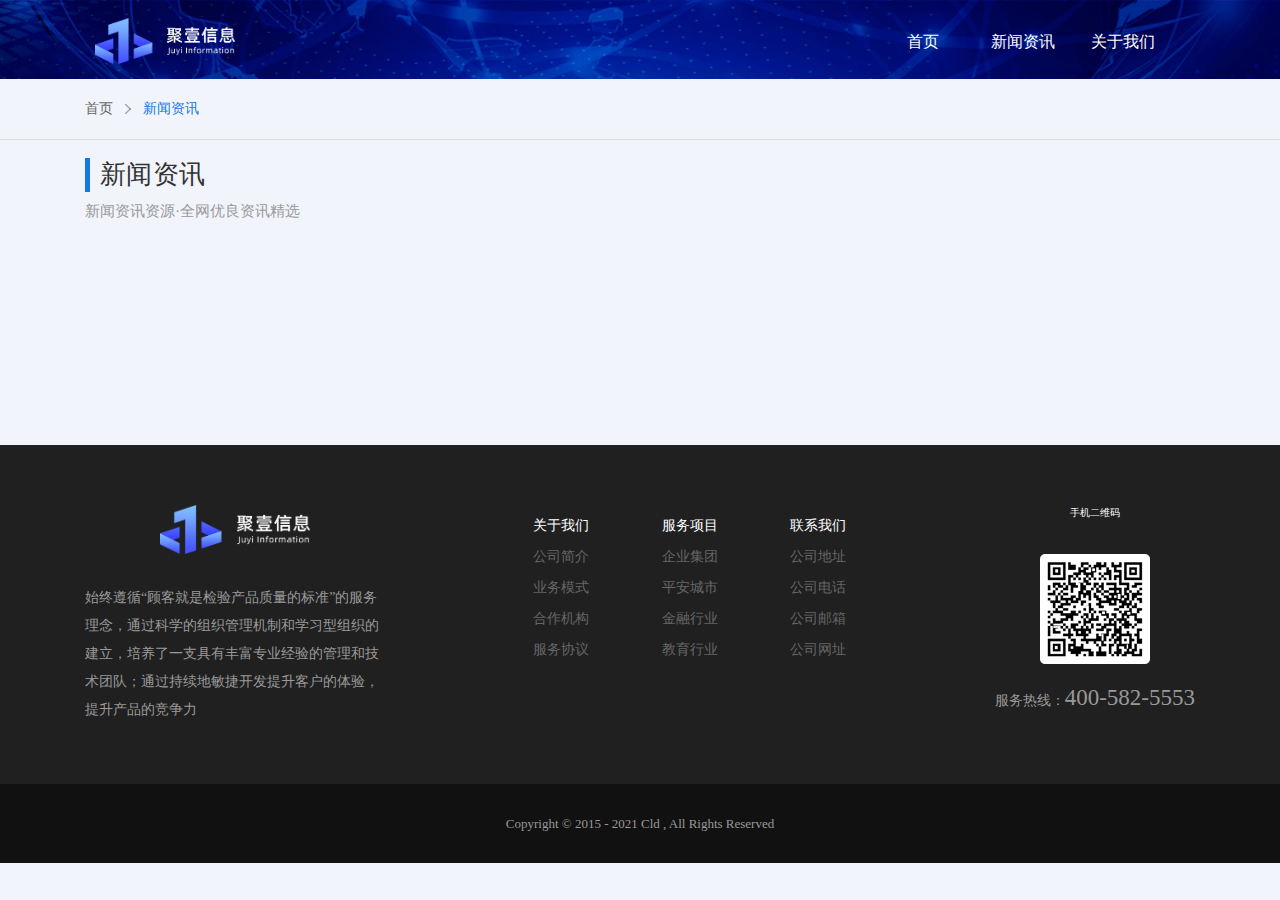
<file: news.html>
<!DOCTYPE html>
<html lang="en">
  <head>
    <meta charset="UTF-8" />
    <meta http-equiv="X-UA-Compatible" content="IE=edge" />
    <meta name="viewport" content="width=device-width, initial-scale=1.0" />
    <title>聚壹信息</title>
    <link rel="shortcut icon" href="./assets/img/favicon.png" />
    <link
      rel="stylesheet"
      href="./assets/js/bootstrap-4.6.1-dist/css/bootstrap.min.css"
    />
    <link rel="stylesheet" type="text/css" href="./assets/css/reset.css" />
    <link rel="stylesheet" type="text/css" href="./assets/css/main.css" />
    <link rel="stylesheet" type="text/css" href="./assets/css/news/index.css" />
  </head>
  <body>
    <!-- 导航 -->
    <div class="header">
      <div class="container">
        <nav
          class="navbar navbar-expand-lg navbar-dark bg-dark"
          style="padding-right: 3rem"
        >
          <div class="u-logo">
            <a href="./index.html">
              <img src="./assets/img/logo.png" alt="聚壹logo" title="聚壹" />
            </a>
          </div>
          <button
            class="navbar-toggler"
            type="button"
            data-toggle="collapse"
            data-target="#navbarSupportedContent"
            aria-controls="navbarSupportedContent"
            aria-expanded="false"
            aria-label="Toggle navigation"
          >
            <span class="navbar-toggler-icon"></span>
          </button>
          <div
            class="collapse navbar-collapse"
            id="navbarSupportedContent"
            style="margin-top: 1.5rem"
          >
            <ul class="navbar-nav mr-auto nav-itemList" id="menu">
              <li class="nav-item u-btn active">
                <a class="nav-link" href="./index.html">首页</a>
              </li>
              <li class="nav-item u-btn active">
                <a class="nav-link" href="./news.html">新闻资讯</a>
              </li>
              <li class="nav-item u-btn active">
                <a class="nav-link" href="./about.html">关于我们</a>
              </li>
            </ul>
          </div>
        </nav>
      </div>
    </div>
    <!-- 面包屑 -->
    <section class="bread-content">
      <div class="container">
        <section class="bread">
          <a href="./index.html">首页</a>
          <img src="./assets//img/right.png" alt="" class="bread-icon" />
          <span class="curren-bread">新闻资讯</span>
        </section>
      </div>
    </section>
    <!-- 标题 -->
    <section class="product-top">
      <div class="container">
        <div class="product-content">
          <span class="title-icon"></span>
          <span class="product-title">新闻资讯</span>
        </div>
        <div class="product-subContent">新闻资讯资源·全网优良资讯精选</div>
      </div>
    </section>
    <section class="modal1 news">
      <div class="container">
        <ul id="newsList"></ul>
        <div class="zxf_pagediv"></div>
      </div>
    </section>
    <section class="footer">
      <div class="container footer-content">
        <div class="logo">
          <img src="./assets/img/logo.png" alt="" />
          <p>
            始终遵循“顾客就是检验产品质量的标准”的服务理念，通过科学的组织管理机制和学习型组织的建立，培养了一支具有丰富专业经验的管理和技术团队；通过持续地敏捷开发提升客户的体验，提升产品的竞争力
          </p>
        </div>
        <div class="footer-nav">
          <ul>
            <li class="title">关于我们</li>
            <li><a href="#">公司简介</a></li>
            <li><a href="#">业务模式</a></li>
            <li><a href="#">合作机构</a></li>
            <li><a href="#">服务协议</a></li>
          </ul>
          <ul>
            <li class="title">服务项目</li>
            <li><a href="#">企业集团</a></li>
            <li><a href="#">平安城市</a></li>
            <li><a href="#">金融行业</a></li>
            <li><a href="#">教育行业</a></li>
          </ul>
          <ul>
            <li class="title">联系我们</li>
            <li><a href="#">公司地址</a></li>
            <li><a href="#">公司电话</a></li>
            <li><a href="#">公司邮箱</a></li>
            <li><a href="#">公司网址</a></li>
          </ul>
        </div>
        <div class="footer-code">
          <div class="code">
            <p>手机二维码</p>
            <img src="./assets/img/code1.png" alt="" />
          </div>
          <p class="hot-line">服务热线：<span>400-582-5553</span></p>
        </div>
      </div>
    </section>
    <footer>
      <p class="copyright">
        <span>Copyright © 2015 - 2021 Cld , All Rights Reserved</span>
      </p>
    </footer>
    <script src="https://cdn.bootcdn.net/ajax/libs/jquery/3.6.0/jquery.js"></script>
    <script src="./assets/js//bootstrap-4.6.1-dist/js/bootstrap.min.js"></script>
    <script src="https://afarkas.github.io/lazysizes/plugins/bgset/ls.bgset.min.js"></script>
    <script src="https://afarkas.github.io/lazysizes/lazysizes.min.js"></script>
    <script src="./assets/js/news.js"></script>
  </body>
</html>
</file>
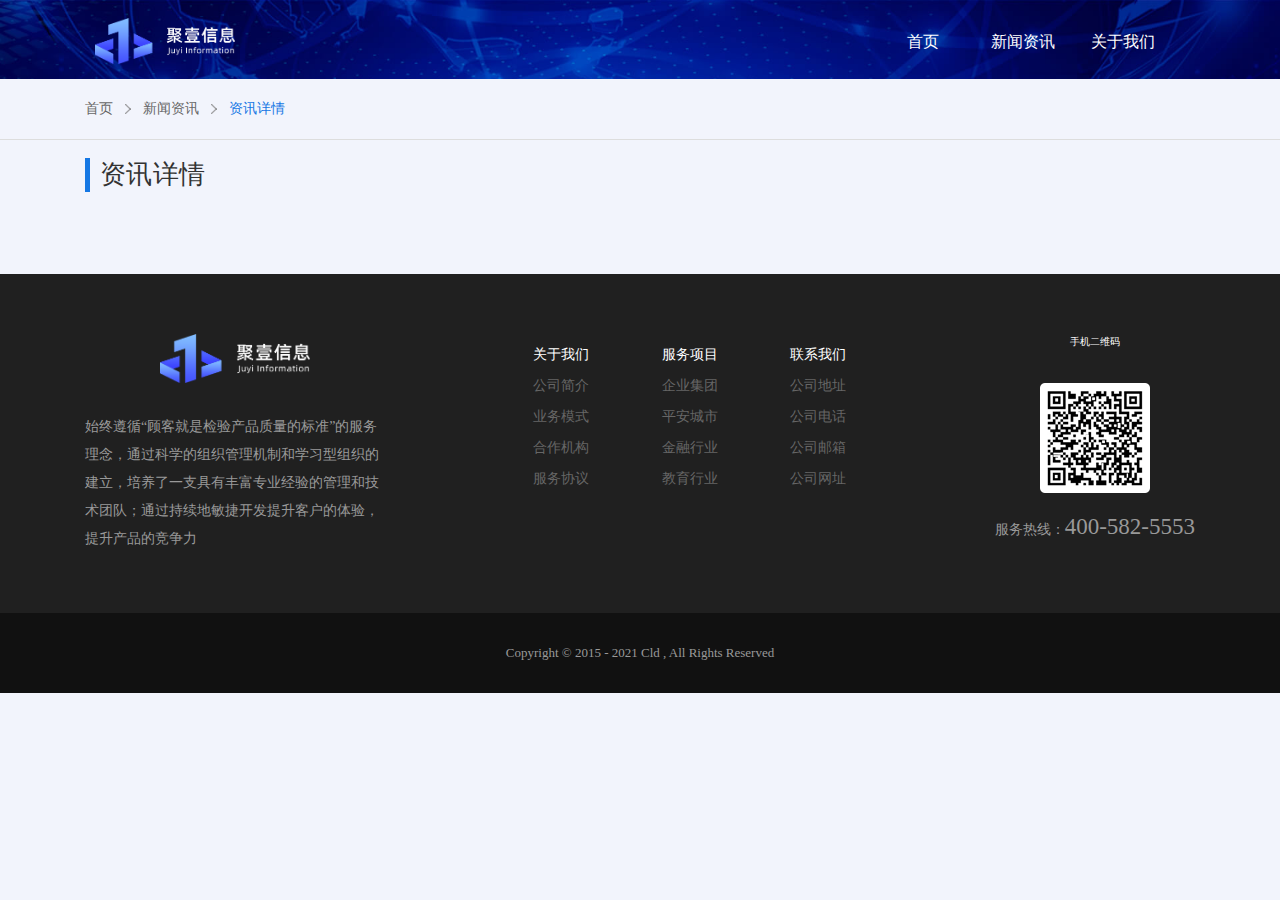
<file: newsDetail.html>
<!DOCTYPE html>
<html lang="en">
  <head>
    <meta charset="UTF-8" />
    <meta http-equiv="X-UA-Compatible" content="IE=edge" />
    <meta name="viewport" content="width=device-width, initial-scale=1.0" />
    <title>聚壹信息</title>
    <link rel="shortcut icon" href="./assets/img/favicon.png" />
    <link
      rel="stylesheet"
      href="./assets/js/bootstrap-4.6.1-dist/css/bootstrap.min.css"
    />
    <link rel="stylesheet" type="text/css" href="./assets/css/reset.css" />
    <link rel="stylesheet" type="text/css" href="./assets/css/main.css" />
    <link rel="stylesheet" type="text/css" href="./assets/css/news/index.css" />
  </head>
  <body>
    <!-- 导航 -->
    <div class="header">
      <div class="container">
        <nav
          class="navbar navbar-expand-lg navbar-dark bg-dark"
          style="padding-right: 3rem"
        >
          <div class="u-logo">
            <a href="./index.html">
              <img src="./assets/img/logo.png" alt="聚壹logo" title="聚壹" />
            </a>
          </div>
          <button
            class="navbar-toggler"
            type="button"
            data-toggle="collapse"
            data-target="#navbarSupportedContent"
            aria-controls="navbarSupportedContent"
            aria-expanded="false"
            aria-label="Toggle navigation"
          >
            <span class="navbar-toggler-icon"></span>
          </button>
          <div
            class="collapse navbar-collapse"
            id="navbarSupportedContent"
            style="margin-top: 1.5rem"
          >
            <ul class="navbar-nav mr-auto nav-itemList" id="menu">
              <li class="nav-item u-btn active">
                <a class="nav-link" href="./index.html">首页</a>
              </li>
              <li class="nav-item u-btn active">
                <a class="nav-link" href="./news.html">新闻资讯</a>
              </li>
              <li class="nav-item u-btn active">
                <a class="nav-link" href="./about.html">关于我们</a>
              </li>
            </ul>
          </div>
        </nav>
      </div>
    </div>
    <!-- 面包屑 -->
    <section class="bread-content">
      <div class="container">
        <section class="bread">
          <a href="./index.html">首页</a>
          <img src="./assets//img/right.png" alt="" class="bread-icon" />
          <a href="./news.html">新闻资讯</a>
          <img src="./assets//img/right.png" alt="" class="bread-icon" />
          <span class="curren-bread">资讯详情</span>
        </section>
      </div>
    </section>
    <!-- 标题 -->
    <section class="product-top">
      <div class="container">
        <div class="product-content">
          <span class="title-icon"></span
          ><span class="product-title">资讯详情</span>
        </div>
      </div>
    </section>
    <section class="modal2 news" id="newsDetail"></section>
    <section class="footer">
      <div class="container footer-content">
        <div class="logo">
          <img src="./assets//img/logo.png" alt="" />
          <p>
            始终遵循“顾客就是检验产品质量的标准”的服务理念，通过科学的组织管理机制和学习型组织的建立，培养了一支具有丰富专业经验的管理和技术团队；通过持续地敏捷开发提升客户的体验，提升产品的竞争力
          </p>
        </div>
        <div class="footer-nav">
          <ul>
            <li class="title">关于我们</li>
            <li><a href="#">公司简介</a></li>
            <li><a href="#">业务模式</a></li>
            <li><a href="#">合作机构</a></li>
            <li><a href="#">服务协议</a></li>
          </ul>
          <ul>
            <li class="title">服务项目</li>
            <li><a href="#">企业集团</a></li>
            <li><a href="#">平安城市</a></li>
            <li><a href="#">金融行业</a></li>
            <li><a href="#">教育行业</a></li>
          </ul>
          <ul>
            <li class="title">联系我们</li>
            <li><a href="#">公司地址</a></li>
            <li><a href="#">公司电话</a></li>
            <li><a href="#">公司邮箱</a></li>
            <li><a href="#">公司网址</a></li>
          </ul>
        </div>
        <div class="footer-code">
          <div class="code">
            <p>手机二维码</p>
            <img src="./assets/img/code1.png" alt="" />
          </div>
          <p class="hot-line">服务热线：<span>400-582-5553</span></p>
        </div>
      </div>
    </section>
    <footer>
      <p class="copyright">
        <span>Copyright © 2015 - 2021 Cld , All Rights Reserved</span>
      </p>
    </footer>
    <script src="https://cdn.bootcdn.net/ajax/libs/jquery/3.6.0/jquery.js"></script>
    <script src="./assets/js//bootstrap-4.6.1-dist/js/bootstrap.min.js"></script>
    <script src="https://afarkas.github.io/lazysizes/plugins/bgset/ls.bgset.min.js"></script>
    <script src="https://afarkas.github.io/lazysizes/lazysizes.min.js"></script>
    <script src="./assets/js/newsDetail.js"></script>
  </body>
</html>
</file>
<file: assets/css/main.css>
/* 首页header */
.header {
  background: url(../img/bj.jpg) no-repeat top center;
  background-size: cover;
  padding-bottom: 1rem;
}
/* .header a {
  color: #ffffff !important;
} */
/* .navbar-light .navbar-toggler {
  color: #fff;
  border-color: #fff;
} */
.bg-dark {
  background-color: unset !important;
}
.nav-itemList {
  display: flex;
  justify-content: flex-end;
  width: 100%;
}
.nav {
  height: 8.3rem;
  width: 100%;
  margin: 0 auto;
  display: flex;
  justify-content: space-between;
}
.u-logo {
  /* margin-left: 2rem; */
  margin-top: 1.3rem;
}
.u-logo a img {
  width: 14rem;
}
.u-webEnters {
  line-height: 4.5rem;
  justify-content: space-between;
  margin-top: 1.5rem;
  margin-right: 2rem;
}
/* .u-webEnter {
  display: flex;
  width: 30%;
  line-height: 4.5rem;
  justify-content: space-between;
  margin-top: 1.5rem;
  margin-right: 2rem;
} */
.u-btn a {
  display: inline-block;
  text-align: left;
  width: 10rem;
  color: #ffffff;
  font-size: 1.6rem;
}
/* 模块样式 */
.modal1 {
  padding: 6.7rem 0;
}
.modal2 {
  padding: 3.7rem 0;
}
.modal1 .modal-title {
  font-size: 2.4rem;
  margin-bottom: 2rem;
}
.modal1 .sub-title {
  color: rgb(137, 137, 137);
  font-size: 1.5rem;
  line-height: 3.6rem;
  margin-bottom: 4rem;
}
@media only screen and (max-width: 50rem) {
}
@media only screen and (min-width: 30.0625rem) and (max-width: 50rem) {
  .modal1 {
    padding: 4.5rem 0;
  }
}
@media only screen and (max-width: 30rem) {
  .modal1 {
    padding: 3rem 0 2rem;
  }
  .modal1 .sub-title {
    padding: 0 2rem;
    margin-bottom: 2rem;
  }
  .modal2 {
    padding: 2.3rem 0;
  }
}
/* 页脚服务信息 */
.footer {
  display: flex;
  color: #ffffff;
  background: #202020;
  padding: 6rem 0;
}
@media only screen and (max-width: 50rem) {
}
@media only screen and (min-width: 30.0625rem) and (max-width: 50rem) {
}
@media only screen and (max-width: 30rem) {
  .footer {
    padding: 2rem 0;
  }
}
.footer .logo img {
  width: 15rem;
  margin-bottom: 3rem;
}
.footer .logo p {
  width: 30rem;
  color: rgb(153, 153, 153);
  font-family: 微软雅黑;
  font-size: 1.4rem;
  line-height: 200%;
  margin: 0 auto;
  text-align: left;
}
.footer .footer-content {
  display: flex;
  /* align-items: center; */
  justify-content: space-between;
  text-align: center;
}
.footer .footer-nav ul {
  display: inline-block;
}
.footer .footer-nav ul + ul {
  margin-left: 5rem;
}
.footer .footer-nav ul li {
  font-size: 1.4rem;
  margin: 1rem;
}
.footer .footer-nav ul li a {
  font-size: 1.4rem;
  text-decoration: none;
}
.footer .footer-code .code img {
  margin-top: 2.4rem;
}
.footer .footer-code .hot-line {
  font-size: 1.4rem;
  color: rgb(153, 153, 153);
  margin-top: 1.8rem;
}
.footer .footer-code span {
  line-height: 140%;
  font-size: 2.3rem;
  font-family: 微软雅黑;
  color: #999;
}
@media only screen and (max-width: 50rem) {
  .footer {
    padding: 3rem 0 2rem;
  }
  .footer .footer-content {
    text-align: left;
  }
  .footer .footer-content .logo {
    display: none;
  }
  .footer .footer-nav {
    margin: 2rem 0;
  }
  .footer .footer-code .code p {
    display: none;
  }
  .footer .footer-code .code img {
    /* margin-top: 1.8rem; */
  }
}
@media only screen and (min-width: 30.0625rem) and (max-width: 50rem) {
}
@media only screen and (max-width: 30rem) {
  .footer .footer-content {
    display: inline-block;
  }
  .footer .footer-code {
    text-align: center;
  }
}
.copyright {
  text-align: center;
  background-color: rgb(17, 17, 17);
  color: rgb(153, 153, 153);
  font-family: 微软雅黑;
  font-size: 1.3rem;
  padding: 3rem;
  margin-bottom: 0;
}
/* 新闻资讯 */
.news ul {
  display: flex;
  flex-wrap: wrap;
  justify-content: space-between;
}
.news ul li {
  min-width: 20.8rem;
  /* display: inline-block; */
  /* margin-right: 2rem; */
  margin-bottom: 3rem;
  width: calc(33.3333% - 2rem);
  /* padding: 1rem; */
  overflow: hidden;
  cursor: pointer;
  box-sizing: border-box;
  margin: 0 0.5rem 3rem;
}
/* .news ul li:nth-of-type(3) {
  margin-right: 0;
}
.news ul li:nth-of-type(6) {
  margin-right: 0;
} */
/* .news ul li:hover {
  box-shadow: 2px 2px 8px 0 rgb(173 190 204 / 35%);
} */
/* .news ul li{
  display: flex;
  flex-direction: column;
  width: 38rem;
} */
.news ul li .new-img {
  /* width: 38rem; */
  /* height: 23rem; */
  /* height: 24rem; */
  margin-bottom: 2rem;
  overflow: hidden;
  transition: all 500ms ease;
}
.news ul li .new-img img {
  width: 100%;
  height: 24rem;
  object-fit: cover;
}
.news ul li .new-img img:hover {
  transform: scale(1.2);
  height: 24rem;
  overflow: hidden;
  transition: all 500ms ease;
}
.news ul li .new-title {
  font-size: 1.8rem;
}
.news ul li .new-list-title {
  font-size: 1.8rem;
}
.news ul li .new-time {
  font-size: 1.3rem;
  color: #666;
  margin-top: 1.5rem;
}
.news ul li .new-article {
  font-size: 1.4rem;
  color: #999;
  margin-top: 1rem;
}
@media only screen and (max-width: 50rem) {
  .news ul li .new-img img {
    width: 100%;
    height: 14rem;
    object-fit: cover;
  }
}
@media only screen and (min-width: 30.0625rem) and (max-width: 50rem) {
}
@media only screen and (max-width: 30rem) {
  .news ul li {
    display: flex;
    width: calc(100% - 2rem);
    padding: 0;
    margin: 0 0.5rem 2rem;
    max-height: 10rem;
  }
  .news ul li .new-img {
    min-width: 12rem;
    margin-right: 1rem;
    height: 100%;
  }
  .news ul li .new-time {
    margin-top: 0.5rem;
  }
  .news ul li .new-title {
    font-size: 1.4rem;
    width: 19.5rem;
  }
  .news ul li .new-list-title {
    font-size: 1.4rem;
    width: 22rem;
  }
  .news ul li .new-article {
    font-size: 1.3rem;
    margin-top: 1rem;
  }
}
/* 面包屑 */
.bread-content {
  border-bottom: 1px solid #ddd;
}
.bread-content .bread {
  height: 6rem;
  line-height: 6rem;
  font-size: 1.4rem;
  display: flex;
  align-items: center;
}
.bread-content .bread a {
  font-size: 1.4rem;
  text-decoration: none;
}
.bread-content .bread img {
  margin: 0 0.8rem;
}
.bread-content .bread .curren-bread {
  color: #1577e4;
}
@media only screen and (max-width: 50rem) {
}
@media only screen and (min-width: 30.0625rem) and (max-width: 50rem) {
}
@media only screen and (max-width: 30rem) {
  .bread-content {
    padding: 0 2rem;
    border-bottom: 1px solid #ddd;
  }
  .bread-content .bread {
    padding: 0;
  }
}
/* 产品列表标题 */
.product-top .product-content {
  height: 5rem;
  line-height: 5rem;
  display: flex;
  align-items: center;
  font-size: 2.6rem;
  color: #333333;
  letter-spacing: 0.042rem;
  margin-top: 1rem;
}
.product-top .product-subContent {
  font-size: 1.5rem;
  color: #999;
}
.product-top .product-content .title-icon {
  display: inline-block;
  width: 0.5rem;
  height: 3.4rem;
  background: #1577e4;
  margin-right: 1rem;
}
@media only screen and (max-width: 50rem) {
}
@media only screen and (min-width: 30.0625rem) and (max-width: 50rem) {
}
@media only screen and (max-width: 30rem) {
  .product-top .product-content .title-icon {
    height: 2.4rem;
  }
  .product-top .product-title {
    font-size: 2rem;
  }
  .product-top .product-subContent {
    font-size: 1.2rem;
  }
}
/* ---------杂----------- */
header {
  height: 4rem;
  background-color: #f1f1f1;
}
header .btn-default {
  border-color: transparent;
}
.yellow {
  background-color: yellow;
  height: 4rem;
}
.blue {
  background-color: blue;
  height: 4rem;
}
/* .logo {
  width: 2rem;
  position: relative;
  top: 1rem;
  border-radius: 50%;
} */
.name {
  font-size: normal;
  position: relative;
  top: 1rem;
  display: inline-block;
  font-weight: 500;
}
.banner {
  width: 100%;
  height: 46.5rem;
  object-fit: cover;
}
.dropdown {
  margin-top: 5px;
}
</file>
<file: assets/css/news/index.css>
/* 详情 */
.info {
  display: flex;
  background: #fff;
  padding: 3rem 2rem;
  margin-bottom: 3.2rem;
}
.info .detail-logo {
  width: 55rem;
  margin-right: 2rem;
}
.info .detail-logo img {
  width: 100%;
}
.bg {
  background: #fbfbfb;
  padding-bottom: 6rem;
}
.info .detail-decoration .detail-title {
  font-family: PingFangSC-;
  font-size: 2.6rem;
  line-height: 3.3rem;
  color: #333333;
  letter-spacing: 0.016rem;
}
.info .detail-decoration .detail-point,
.info .detail-decoration .detail-address {
  font-family: PingFangSC-Regular;
  font-size: 1.5rem;
  color: #767676;
  letter-spacing: -0.051rem;
  line-height: 3.6rem;
}
.info .detail-decoration .detail-phone {
  font-family: PingFangSC-Regular;
  font-size: 2rem;
  color: #777777;
  line-height: 2.4rem;
}
.m-product-detail {
  background: #fff;
}
.m-product-detail .info-text {
  height: 7rem;
  line-height: 7rem;
  padding-left: 4.6rem;
  font-size: 2rem;
  color: #1577e4;
  border-bottom: 1px solid #eee;
}
.m-product-detail .product-title {
  margin-top: 2rem;
  padding-left: 4.6rem;
}
.m-product-detail .product-title .title-icon {
  width: 0.8rem;
  height: 3rem;
  background: #1577e4;
  margin-right: 1rem;
  display: inline-block;
  vertical-align: middle;
  margin-top: -0.8rem;
}
.m-product-detail .product-tro {
  font-size: 2.2rem;
  margin-top: 0.4rem;
  display: inline-block;
}
.m-product-detail .detail-word {
  font-family: PingFangSC-Regular;
  font-size: 1.6rem;
  color: #999;
  letter-spacing: 0.15rem;
  line-height: 2.7rem;
  padding: 2rem 5rem;
}
.m-product-detail .detail-word .text-indent {
  text-indent: 2em;
}
@media only screen and (max-width: 50rem) {
  .info .detail-decoration .detail-title {
    font-size: 2.2rem;
  }
}
@media only screen and (min-width: 30.0625rem) and (max-width: 50rem) {
}
@media only screen and (max-width: 30rem) {
  .info {
    margin-bottom: 2rem;
    flex-direction: column;
    padding: 1.5rem 2rem;
  }
  .info .detail-logo {
    width: 100%;
    margin-right: 2rem;
  }
  .info .detail-decoration .detail-title {
    font-size: 1.8rem;
    margin-top: 2rem;
  }
  .info .detail-decoration .detail-point,
  .info .detail-decoration .detail-address {
    font-size: 1.3rem;
    color: #999;
  }
  .m-product-detail .info-text {
    padding-left: 2rem;
  }
  .m-product-detail .product-title {
    padding-left: 2rem;
  }
  .m-product-detail .detail-word {
    padding: 2rem 2rem;
  }
}
/* 分页 */
div.zxf_pagediv {
  text-align: center;
  color: #999999;
  padding: 2rem 2rem 4rem 0;
  margin-top: 2.8rem;
}
div.zxf_pagediv a {
  text-decoration: none;
}
div.zxf_pagediv span,
div.zxf_pagediv a {
  display: inline-block;
  box-sizing: border-box;
}
@media only screen and (max-width: 50rem) {
}
@media only screen and (min-width: 30.0625rem) and (max-width: 50rem) {
}
@media only screen and (max-width: 30rem) {
  div.zxf_pagediv {
    padding: 2rem;
    margin-top: 0;
  }
}
.current {
  color: #ffffff;
  background: #1577e4;
  width: 4rem;
  height: 4rem;
  line-height: 4rem;
  border-radius: 0.3rem;
}
.zxfPagenum {
  color: #666;
  background: #fff;
  width: 4rem;
  height: 4rem;
  line-height: 4rem;
  margin: 0 0.5rem;
  border-radius: 0.3rem;
}
.nextpage {
  margin: 0 0.5rem;
}
.nextbtn,
.prebtn,
span.disabled {
  color: #666;
  background: #fff;
  width: 8.8rem;
  height: 4.2rem;
  line-height: 4.2rem;
  border-radius: 0.3rem;
  margin: 0 0.5rem;
}
@media only screen and (max-width: 50rem) {
}
@media only screen and (min-width: 30.0625rem) and (max-width: 50rem) {
}
@media only screen and (max-width: 30rem) {
  .nextbtn,
  .prebtn,
  span.disabled {
    width: 5.8rem;
  }
}
.zxfinput {
  width: 5rem;
  height: 4.2rem;
  text-align: center;
  box-sizing: border-box;
  border: 1px solid #e6e6e6;
  margin: 0 1.2rem;
  border-radius: 0.3rem;
  color: #666;
}
.zxfokbtn {
  width: 4.8rem;
  height: 3.2rem;
  line-height: 3.2rem;
  border: 1px solid #e6e6e6;
  margin-left: 1rem;
  cursor: pointer;
  border-radius: 0.3rem;
  background: #fff;
}
input::-webkit-outer-spin-button,
input::-webkit-inner-spin-button {
  -webkit-appearance: none;
}
input[type="number"] {
  -moz-appearance: textfield;
}
</file>
